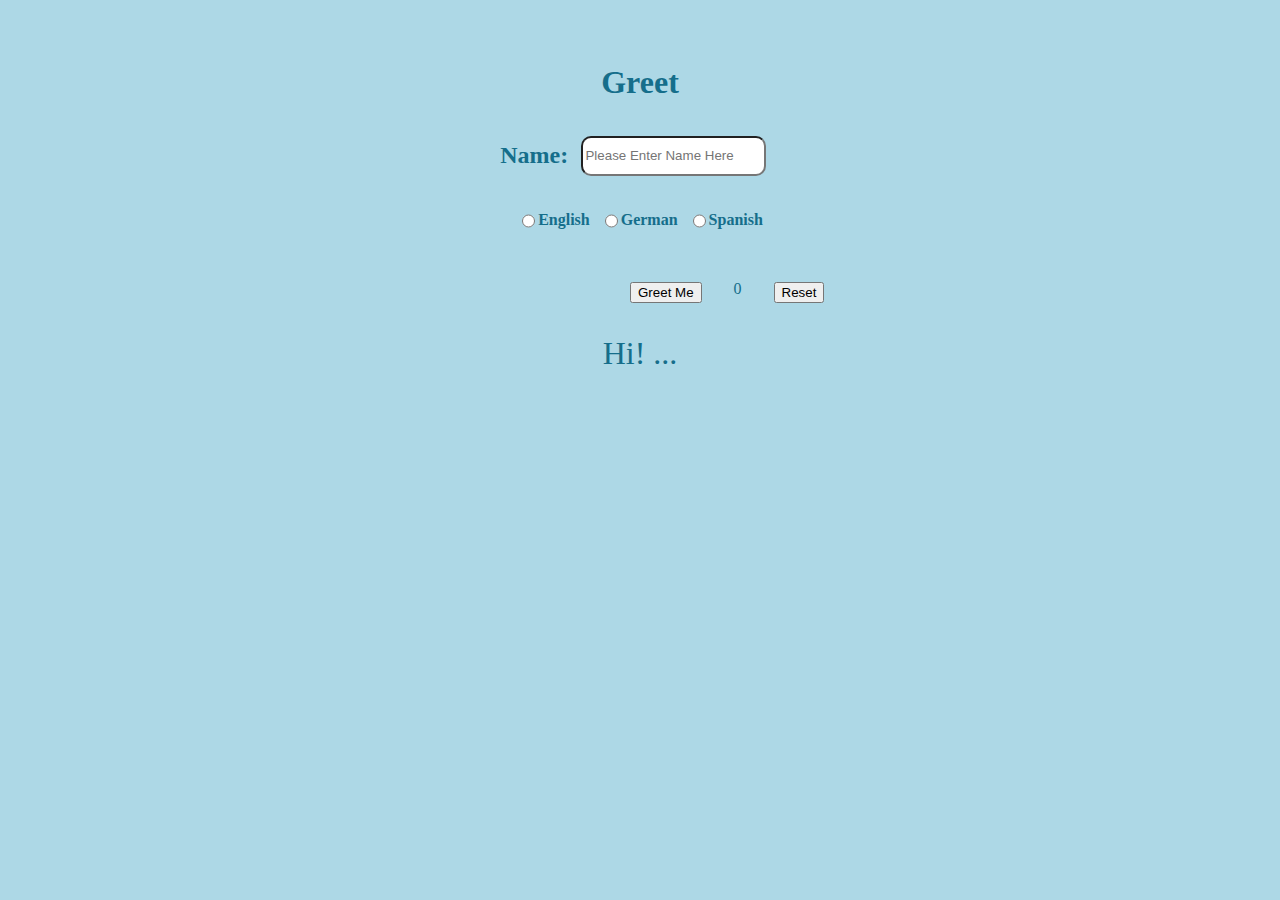
<file: index.html>
<!DOCTYPE html>
<html lang="en">

<head>
    <meta charset="UTF-8">
    <meta http-equiv="X-UA-Compatible" content="IE=edge">
    <meta name="viewport" content="width=device-width, initial-scale=1.0">
    <title>Greet</title>
    <link rel="stylesheet" href="greet.css">
</head>

<body>
    <div class="content">
        <h1>Greet</h1>

        <div class="name">
            <h2>Name:</h2>
            <input type="text" name="text" class="nameEntered" value="" placeholder="Please Enter Name Here">
        </div>

        <div class="Language">
            <div class="eng">
                <input type="radio" name="TheLanguage" value="eng" class="radio" class="englishRadio">
                <h4>English</h4>
            </div>
            <div class="ger">
                <input type="radio" name="TheLanguage" value="ger" class="radio" class="germanRadio">
                <h4>German</h4>
            </div>
            <div class="esp">
                <input type="radio" name="TheLanguage" value="esp" class="radio" class="espRadio">
                <h4>Spanish</h4>
            </div>
        </div>

        <div class="buttons">
            <div class="btn">
                <button class="greetButton" type="button" name="greetMe" value="Greet Me">Greet Me</button>
            </div>

            <div class="resets">
                <div class="counter"> 0 </div>
                <div class="btn2">
                    <button class="reset" type="button" name="counter" value="Greet Me">Reset </button>
                </div>
            </div>
        </div>

        <div class="message">
            Hi! ...
        </div>

    </div>

    <script src="./tests/greet.js"></script>
    <script src="greet.dom.js"></script>
</body>

</html>
</file>
<file: greet.css>
body{
    background-color:lightblue;
    font-family: Georgia, 'Times New Roman', Times, serif;
    color: rgb(21, 110, 139)    ;
}

h1{
    margin-top: 2em;
    color: rgb(21, 110, 139);
    text-align: center;
}

.name{
    color: rgb(21, 110, 139);
    display: flex;
    justify-content: center;
}

.nameEntered{
    margin: 1em;
    border-radius: 10px;
    /* color: lightblue; */
}

.Language{
    color: rgb(21, 110, 139);
    display: flex;
    justify-content: center;
}

.eng{
    display: flex;
    margin-right: 10px;
}


.ger{
    display: flex;
    margin-right: 10px;
}



.esp{
    display: flex;
} 

 

/* .radio{
    margin: 20px;
} */

.btn{
    text-align: center;
    padding: 2em;
    border-radius: 10px;
}

.message{
    color: rgb(21, 110, 139);
    text-align: center;
    font-size: xx-large;
}

.counter{
    color: rgb(21, 110, 139);
    margin-top: 30px;
}

.resets{
    display: flex;
}

.btn2{
    text-align: center;
    padding: 2em;
    border-radius: 10px;
}

.buttons{
    margin-left: 390px;
    margin-right: 91px;
    display: flex;
}

.error {
    color: rgb(163, 35, 35);

}


@media only screen and (max-width: 1440px){

    .buttons{
        margin-left: 590px;
    }
} 

@media only screen and (max-width: 1024px){

    .buttons{
        margin-left: 385px;
    }
} 

@media only screen and (max-width: 600px){

    .buttons{
        margin-left: 95px;
    }
}
</file>
